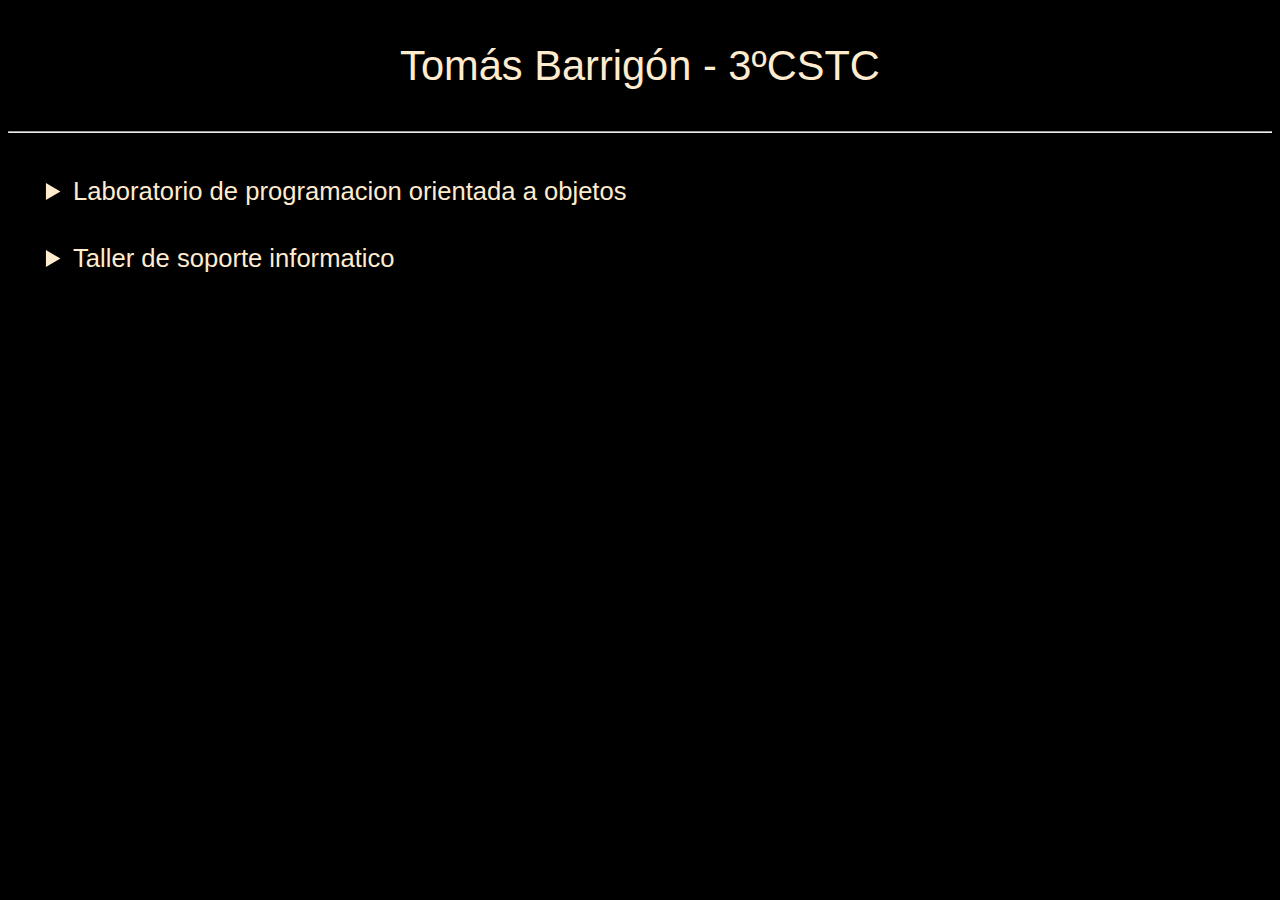
<file: PaginaIPM/index.html>
<!doctype html>
<html lang="en">
<head>
  <meta charset="utf-8">
  <title>Trabajos</title>
  <meta name="description" content="Pagina con trabajos de materias">
  <link rel="stylesheet" href="EstiloUwU.css">
</head>
<body>
  <p class="Titulo">Tomás Barrigón - 3ºCSTC </p>
  <hr><br><br>
    <details>

        <summary class="Materias">Laboratorio de programacion orientada a objetos</summary>

        <details>
            <summary class="Ejercicios">Ejercicio 1</summary>
            <iframe style="background-color: white", height= "300", width="600" src=""></iframe>
        </details>


        <details>
            <summary class="Ejercicios">Ejercicio 1</summary>
            <iframe style="background-color: white", height= "300", width="600" src=""></iframe>
        </details>


        <details>
            <summary class="Ejercicios">Ejercicio 1</summary>
            <iframe style="background-color: white", height= "300", width="600" src=""></iframe>
        </details>

    </details>

    <details>

        <summary class="Materias">Taller de soporte informatico</summary>

        <details>
            <summary class="Ejercicios">Ejercicio 1</summary>
            <iframe style="background-color: white", height= "300", width="600" src="" title="person.java"></iframe>
        </details>


        <details>
            <summary class="Ejercicios">Ejercicio 1</summary>
            <iframe style="background-color: white", height= "300", width="600" src="" title="person.java"></iframe>
        </details>


        <details>
            <summary class="Ejercicios">Ejercicio 1</summary>
            <iframe style="background-color: white", height= "300", width="600" src="" title="person.java"></iframe>
        </details>

    </details>

</body>
</html>
</file>
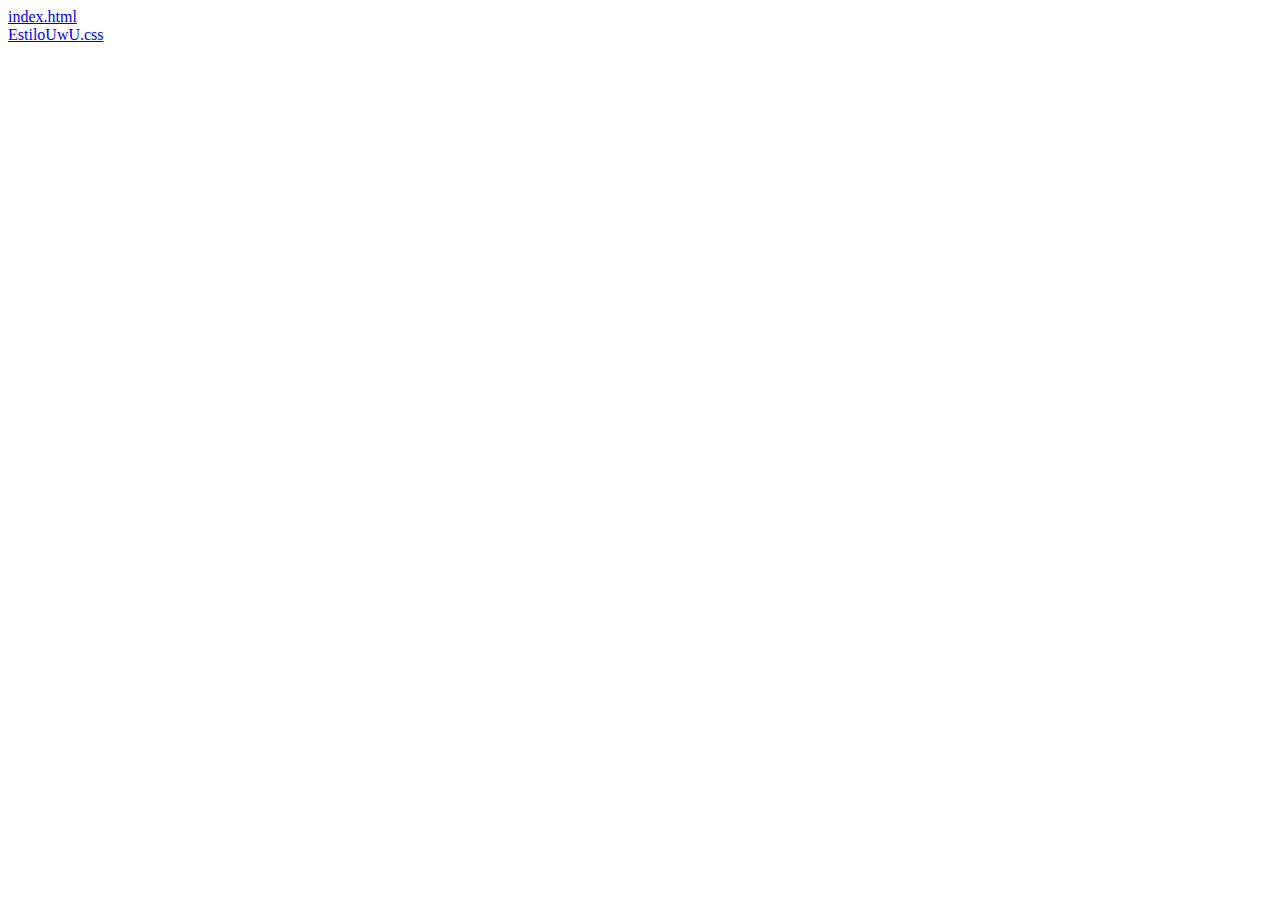
<file: PaginaIPM/exportToHTML/index.html>
<html><head><title>C:\Users\pande\OneDrive\Escritorio\paginardaaaaaaa</title></head><body><a href="index.html.html">index.html</a><br /><a href="EstiloUwU.css.html">EstiloUwU.css</a><br /></body></html>
</file>
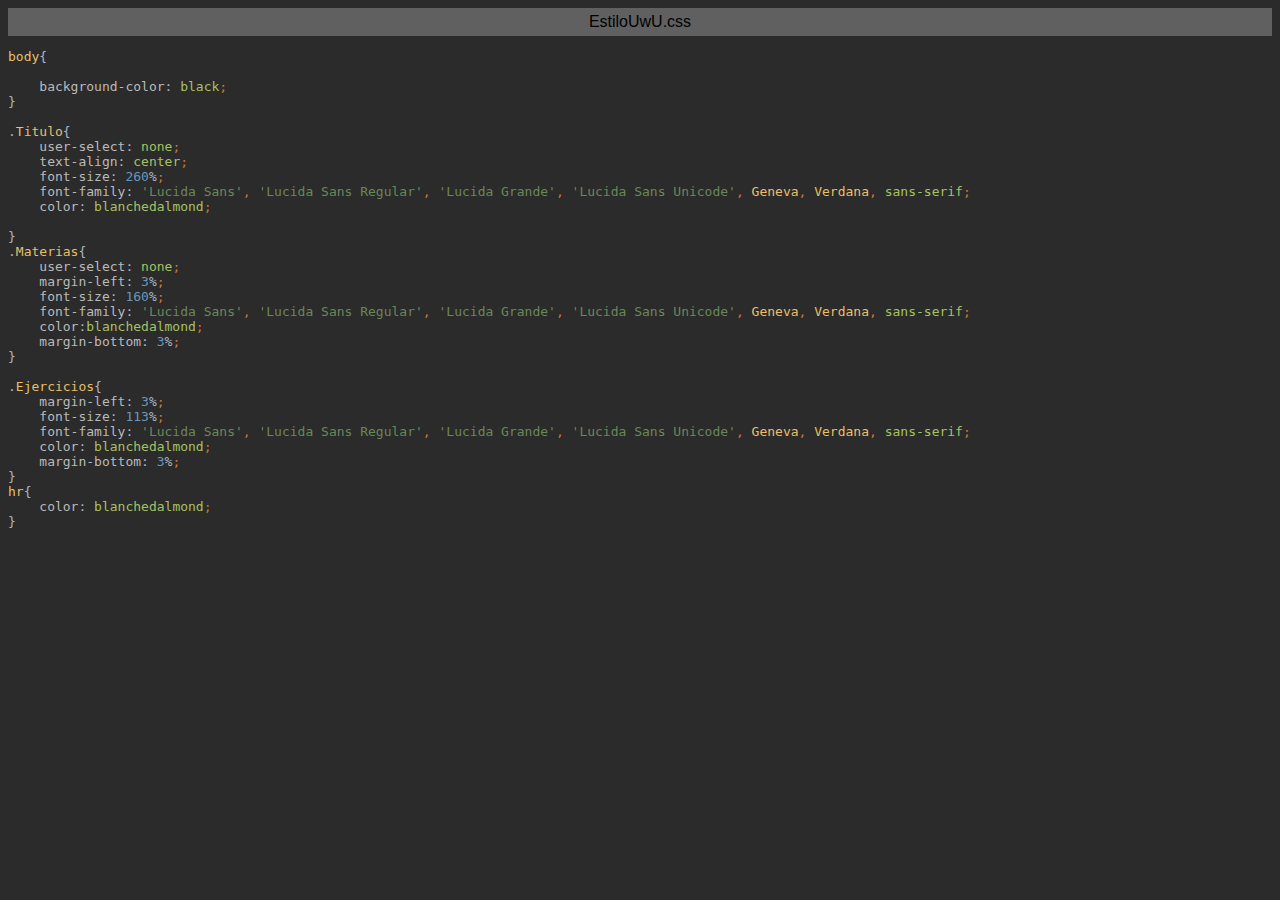
<file: PaginaIPM/exportToHTML/EstiloUwU.css.html>
<html>
<head>
<title>EstiloUwU.css</title>
<meta http-equiv="Content-Type" content="text/html; charset=utf-8">
<style type="text/css">
.s0 { color: #e8bf6a;}
.s1 { color: #a9b7c6;}
.s2 { color: #bababa;}
.s3 { color: #a9b7c6;}
.s4 { color: #a5c261;}
.s5 { color: #cc7832;}
.s6 { color: #6897bb;}
.s7 { color: #6a8759;}
</style>
</head>
<body bgcolor="#2b2b2b">
<table CELLSPACING=0 CELLPADDING=5 COLS=1 WIDTH="100%" BGCOLOR="#606060" >
<tr><td><center>
<font face="Arial, Helvetica" color="#000000">
EstiloUwU.css</font>
</center></td></tr></table>
<pre><span class="s0">body</span><span class="s1">{</span>

    <span class="s2">background-color</span><span class="s3">: </span><span class="s4">black</span><span class="s5">;</span>
<span class="s1">}</span>

<span class="s1">.</span><span class="s0">Titulo</span><span class="s1">{</span>
    <span class="s2">user-select</span><span class="s3">: </span><span class="s4">none</span><span class="s5">;</span>
    <span class="s2">text-align</span><span class="s3">: </span><span class="s4">center</span><span class="s5">;</span>
    <span class="s2">font-size</span><span class="s3">: </span><span class="s6">260</span><span class="s1">%</span><span class="s5">;</span>
    <span class="s2">font-family</span><span class="s3">: </span><span class="s7">'Lucida Sans'</span><span class="s5">, </span><span class="s7">'Lucida Sans Regular'</span><span class="s5">, </span><span class="s7">'Lucida Grande'</span><span class="s5">, </span><span class="s7">'Lucida Sans Unicode'</span><span class="s5">, </span><span class="s0">Geneva</span><span class="s5">, </span><span class="s0">Verdana</span><span class="s5">, </span><span class="s4">sans-serif</span><span class="s5">;</span>
    <span class="s2">color</span><span class="s3">: </span><span class="s4">blanchedalmond</span><span class="s5">;</span>

<span class="s1">}</span>
<span class="s1">.</span><span class="s0">Materias</span><span class="s1">{</span>
    <span class="s2">user-select</span><span class="s3">: </span><span class="s4">none</span><span class="s5">;</span>
    <span class="s2">margin-left</span><span class="s3">: </span><span class="s6">3</span><span class="s1">%</span><span class="s5">;</span>
    <span class="s2">font-size</span><span class="s3">: </span><span class="s6">160</span><span class="s1">%</span><span class="s5">;</span>
    <span class="s2">font-family</span><span class="s3">: </span><span class="s7">'Lucida Sans'</span><span class="s5">, </span><span class="s7">'Lucida Sans Regular'</span><span class="s5">, </span><span class="s7">'Lucida Grande'</span><span class="s5">, </span><span class="s7">'Lucida Sans Unicode'</span><span class="s5">, </span><span class="s0">Geneva</span><span class="s5">, </span><span class="s0">Verdana</span><span class="s5">, </span><span class="s4">sans-serif</span><span class="s5">;</span>
    <span class="s2">color</span><span class="s3">:</span><span class="s4">blanchedalmond</span><span class="s5">;</span>
    <span class="s2">margin-bottom</span><span class="s3">: </span><span class="s6">3</span><span class="s1">%</span><span class="s5">;</span>
<span class="s1">}</span>

<span class="s1">.</span><span class="s0">Ejercicios</span><span class="s1">{</span>
    <span class="s2">margin-left</span><span class="s3">: </span><span class="s6">3</span><span class="s1">%</span><span class="s5">;</span>
    <span class="s2">font-size</span><span class="s3">: </span><span class="s6">113</span><span class="s1">%</span><span class="s5">;</span>
    <span class="s2">font-family</span><span class="s3">: </span><span class="s7">'Lucida Sans'</span><span class="s5">, </span><span class="s7">'Lucida Sans Regular'</span><span class="s5">, </span><span class="s7">'Lucida Grande'</span><span class="s5">, </span><span class="s7">'Lucida Sans Unicode'</span><span class="s5">, </span><span class="s0">Geneva</span><span class="s5">, </span><span class="s0">Verdana</span><span class="s5">, </span><span class="s4">sans-serif</span><span class="s5">;</span>
    <span class="s2">color</span><span class="s3">: </span><span class="s4">blanchedalmond</span><span class="s5">;</span>
    <span class="s2">margin-bottom</span><span class="s3">: </span><span class="s6">3</span><span class="s1">%</span><span class="s5">;</span>
<span class="s1">}</span>
<span class="s0">hr</span><span class="s1">{</span>
    <span class="s2">color</span><span class="s3">: </span><span class="s4">blanchedalmond</span><span class="s5">;</span>
<span class="s1">}</span>
</pre>
</body>
</html>
</file>
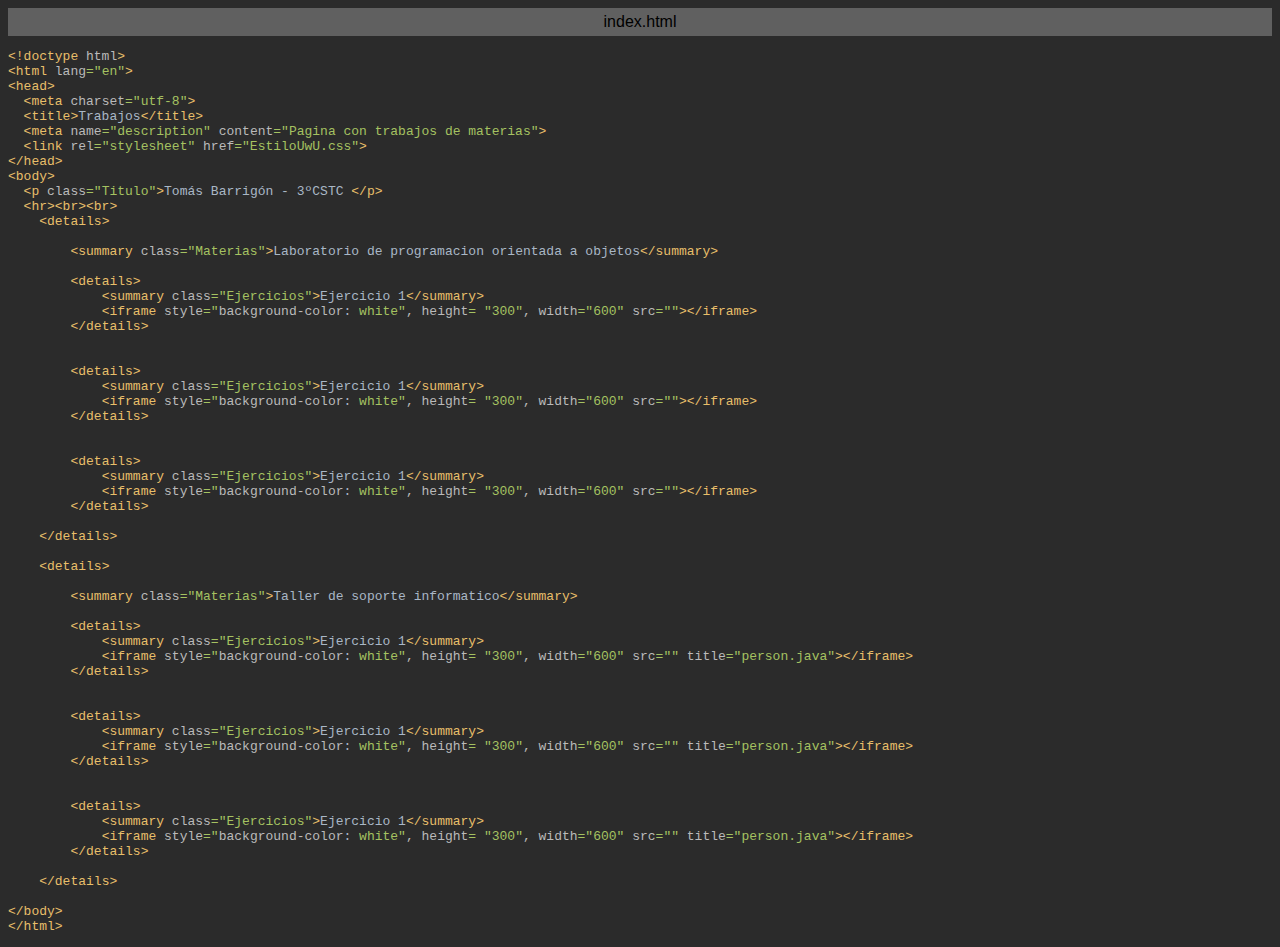
<file: PaginaIPM/exportToHTML/index.html.html>
<html>
<head>
<title>index.html</title>
<meta http-equiv="Content-Type" content="text/html; charset=utf-8">
<style type="text/css">
.s0 { color: #e8bf6a;}
.s1 { color: #a9b7c6;}
.s2 { color: #bababa;}
.s3 { color: #a5c261;}
</style>
</head>
<body bgcolor="#2b2b2b">
<table CELLSPACING=0 CELLPADDING=5 COLS=1 WIDTH="100%" BGCOLOR="#606060" >
<tr><td><center>
<font face="Arial, Helvetica" color="#000000">
index.html</font>
</center></td></tr></table>
<pre><span class="s0">&lt;!doctype </span><span class="s2">html</span><span class="s0">&gt;</span>
<span class="s0">&lt;html </span><span class="s2">lang</span><span class="s3">=&quot;en&quot;</span><span class="s0">&gt;</span>
<span class="s0">&lt;head&gt;</span>
  <span class="s0">&lt;meta </span><span class="s2">charset</span><span class="s3">=&quot;utf-8&quot;</span><span class="s0">&gt;</span>
  <span class="s0">&lt;title&gt;</span><span class="s1">Trabajos</span><span class="s0">&lt;/title&gt;</span>
  <span class="s0">&lt;meta </span><span class="s2">name</span><span class="s3">=&quot;description&quot; </span><span class="s2">content</span><span class="s3">=&quot;Pagina con trabajos de materias&quot;</span><span class="s0">&gt;</span>
  <span class="s0">&lt;link </span><span class="s2">rel</span><span class="s3">=&quot;stylesheet&quot; </span><span class="s2">href</span><span class="s3">=&quot;EstiloUwU.css&quot;</span><span class="s0">&gt;</span>
<span class="s0">&lt;/head&gt;</span>
<span class="s0">&lt;body&gt;</span>
  <span class="s0">&lt;p </span><span class="s2">class</span><span class="s3">=&quot;Titulo&quot;</span><span class="s0">&gt;</span><span class="s1">Tomás Barrigón - 3ºCSTC </span><span class="s0">&lt;/p&gt;</span>
  <span class="s0">&lt;hr&gt;&lt;br&gt;&lt;br&gt;</span>
    <span class="s0">&lt;details&gt;</span>

        <span class="s0">&lt;summary </span><span class="s2">class</span><span class="s3">=&quot;Materias&quot;</span><span class="s0">&gt;</span><span class="s1">Laboratorio de programacion orientada a objetos</span><span class="s0">&lt;/summary&gt;</span>

        <span class="s0">&lt;details&gt;</span>
            <span class="s0">&lt;summary </span><span class="s2">class</span><span class="s3">=&quot;Ejercicios&quot;</span><span class="s0">&gt;</span><span class="s1">Ejercicio 1</span><span class="s0">&lt;/summary&gt;</span>
            <span class="s0">&lt;iframe </span><span class="s2">style</span><span class="s3">=&quot;</span><span class="s2">background-color</span><span class="s1">: </span><span class="s3">white&quot;</span><span class="s2">, height</span><span class="s3">= &quot;300&quot;</span><span class="s2">, width</span><span class="s3">=&quot;600&quot; </span><span class="s2">src</span><span class="s3">=&quot;&quot;</span><span class="s0">&gt;&lt;/iframe&gt;</span>
        <span class="s0">&lt;/details&gt;</span>


        <span class="s0">&lt;details&gt;</span>
            <span class="s0">&lt;summary </span><span class="s2">class</span><span class="s3">=&quot;Ejercicios&quot;</span><span class="s0">&gt;</span><span class="s1">Ejercicio 1</span><span class="s0">&lt;/summary&gt;</span>
            <span class="s0">&lt;iframe </span><span class="s2">style</span><span class="s3">=&quot;</span><span class="s2">background-color</span><span class="s1">: </span><span class="s3">white&quot;</span><span class="s2">, height</span><span class="s3">= &quot;300&quot;</span><span class="s2">, width</span><span class="s3">=&quot;600&quot; </span><span class="s2">src</span><span class="s3">=&quot;&quot;</span><span class="s0">&gt;&lt;/iframe&gt;</span>
        <span class="s0">&lt;/details&gt;</span>


        <span class="s0">&lt;details&gt;</span>
            <span class="s0">&lt;summary </span><span class="s2">class</span><span class="s3">=&quot;Ejercicios&quot;</span><span class="s0">&gt;</span><span class="s1">Ejercicio 1</span><span class="s0">&lt;/summary&gt;</span>
            <span class="s0">&lt;iframe </span><span class="s2">style</span><span class="s3">=&quot;</span><span class="s2">background-color</span><span class="s1">: </span><span class="s3">white&quot;</span><span class="s2">, height</span><span class="s3">= &quot;300&quot;</span><span class="s2">, width</span><span class="s3">=&quot;600&quot; </span><span class="s2">src</span><span class="s3">=&quot;&quot;</span><span class="s0">&gt;&lt;/iframe&gt;</span>
        <span class="s0">&lt;/details&gt;</span>

    <span class="s0">&lt;/details&gt;</span>

    <span class="s0">&lt;details&gt;</span>

        <span class="s0">&lt;summary </span><span class="s2">class</span><span class="s3">=&quot;Materias&quot;</span><span class="s0">&gt;</span><span class="s1">Taller de soporte informatico</span><span class="s0">&lt;/summary&gt;</span>

        <span class="s0">&lt;details&gt;</span>
            <span class="s0">&lt;summary </span><span class="s2">class</span><span class="s3">=&quot;Ejercicios&quot;</span><span class="s0">&gt;</span><span class="s1">Ejercicio 1</span><span class="s0">&lt;/summary&gt;</span>
            <span class="s0">&lt;iframe </span><span class="s2">style</span><span class="s3">=&quot;</span><span class="s2">background-color</span><span class="s1">: </span><span class="s3">white&quot;</span><span class="s2">, height</span><span class="s3">= &quot;300&quot;</span><span class="s2">, width</span><span class="s3">=&quot;600&quot; </span><span class="s2">src</span><span class="s3">=&quot;&quot; </span><span class="s2">title</span><span class="s3">=&quot;person.java&quot;</span><span class="s0">&gt;&lt;/iframe&gt;</span>
        <span class="s0">&lt;/details&gt;</span>


        <span class="s0">&lt;details&gt;</span>
            <span class="s0">&lt;summary </span><span class="s2">class</span><span class="s3">=&quot;Ejercicios&quot;</span><span class="s0">&gt;</span><span class="s1">Ejercicio 1</span><span class="s0">&lt;/summary&gt;</span>
            <span class="s0">&lt;iframe </span><span class="s2">style</span><span class="s3">=&quot;</span><span class="s2">background-color</span><span class="s1">: </span><span class="s3">white&quot;</span><span class="s2">, height</span><span class="s3">= &quot;300&quot;</span><span class="s2">, width</span><span class="s3">=&quot;600&quot; </span><span class="s2">src</span><span class="s3">=&quot;&quot; </span><span class="s2">title</span><span class="s3">=&quot;person.java&quot;</span><span class="s0">&gt;&lt;/iframe&gt;</span>
        <span class="s0">&lt;/details&gt;</span>


        <span class="s0">&lt;details&gt;</span>
            <span class="s0">&lt;summary </span><span class="s2">class</span><span class="s3">=&quot;Ejercicios&quot;</span><span class="s0">&gt;</span><span class="s1">Ejercicio 1</span><span class="s0">&lt;/summary&gt;</span>
            <span class="s0">&lt;iframe </span><span class="s2">style</span><span class="s3">=&quot;</span><span class="s2">background-color</span><span class="s1">: </span><span class="s3">white&quot;</span><span class="s2">, height</span><span class="s3">= &quot;300&quot;</span><span class="s2">, width</span><span class="s3">=&quot;600&quot; </span><span class="s2">src</span><span class="s3">=&quot;&quot; </span><span class="s2">title</span><span class="s3">=&quot;person.java&quot;</span><span class="s0">&gt;&lt;/iframe&gt;</span>
        <span class="s0">&lt;/details&gt;</span>

    <span class="s0">&lt;/details&gt;</span>

<span class="s0">&lt;/body&gt;</span>
<span class="s0">&lt;/html&gt;</span></pre>
</body>
</html>
</file>
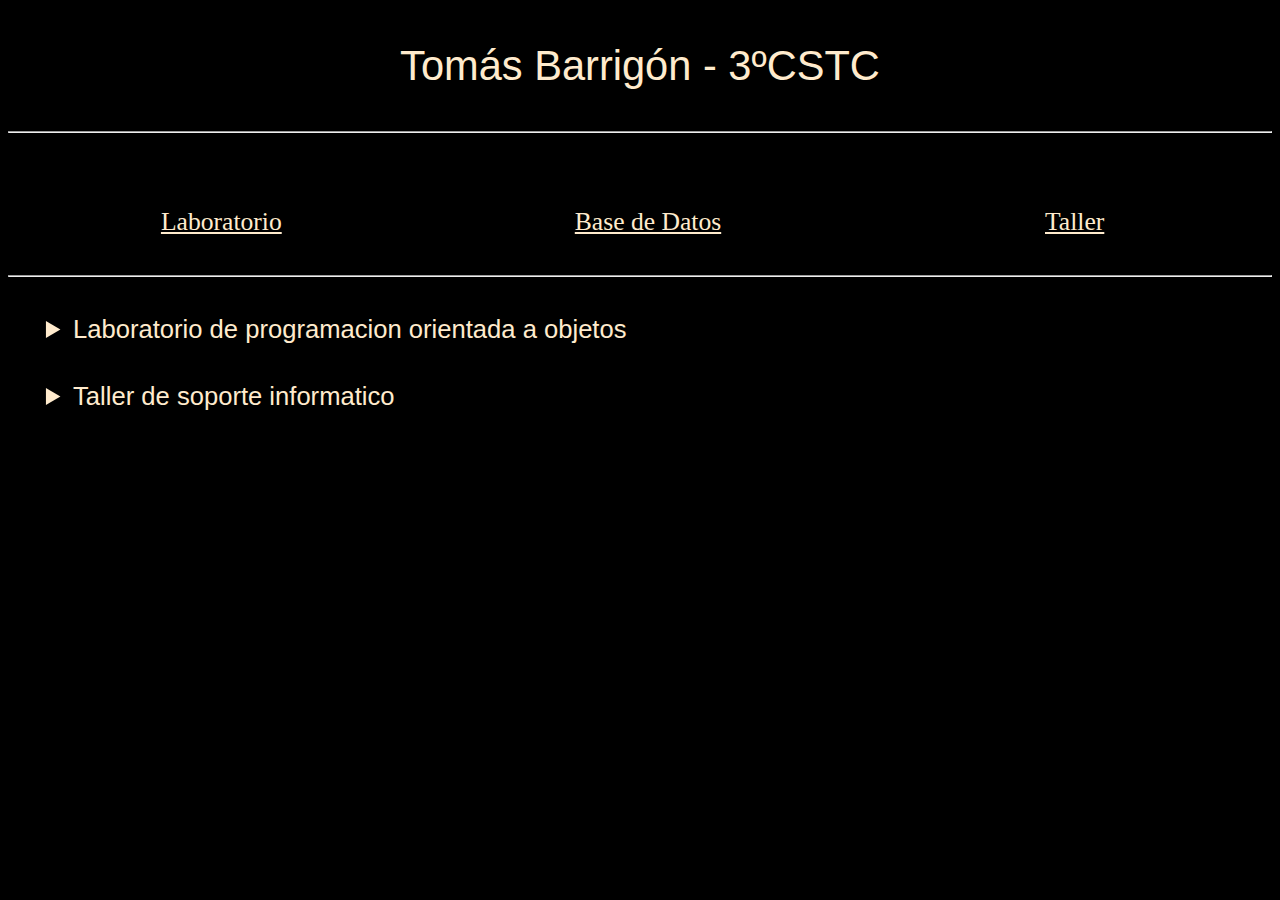
<file: PaginaIPM/PaginaPandelo/pagina.html>
<!doctype html>
<html lang="en">
<head>
  <meta charset="utf-8">
  <title>Trabajos</title>
  <meta name="description" content="Pagina con trabajos de materias">
  <link rel="stylesheet" href="paginacss.css">
  <link rel="icon" href="cookie.jpg" type="image/jpg" sizes="16x16">
</head>
<body>
  <header>
    <p class="Titulo">Tomás Barrigón - 3ºCSTC </p>
  </header>
  <hr><br><br>
  <nav>
    <a class="Links" href="#labo">Laboratorio</a>
    <a class="Links" href="#taller">Base de Datos</a>
    <a class="Links" href="#taller">Taller</a>
  </nav>
  <hr>
    <details>

        <summary style="margin-top: 3%;" id="labo" class="Materias">Laboratorio de programacion orientada a objetos</summary>

        <details>
            <summary class="Ejercicios">Ejercicio 1</summary>
            <iframe style="background-color: white", height= "300", width="600" src=""></iframe>
        </details>


        <details>
            <summary class="Ejercicios">Ejercicio 1</summary>
            <iframe style="background-color: white", height= "300", width="600" src=""></iframe>
        </details>


        <details>
            <summary class="Ejercicios">Ejercicio 1</summary>
            <iframe style="background-color: white", height= "300", width="600" src=""></iframe>
        </details>

    </details>

    <details>

        <summary id="taller" class="Materias">Taller de soporte informatico</summary>

        <details>
            <summary class="Ejercicios">Ejercicio 1</summary>
            <iframe style="background-color: white", height= "300", width="600" src="" title="person.java"></iframe>
        </details>


        <details>
            <summary class="Ejercicios">Ejercicio 1</summary>
            <iframe style="background-color: white", height= "300", width="600" src="" title="person.java"></iframe>
        </details>


        <details>
            <summary class="Ejercicios">Ejercicio 1</summary>
            <iframe style="background-color: white", height= "300", width="600" src="" title="person.java"></iframe>
        </details>

    </details>

</body>
</html>
</file>
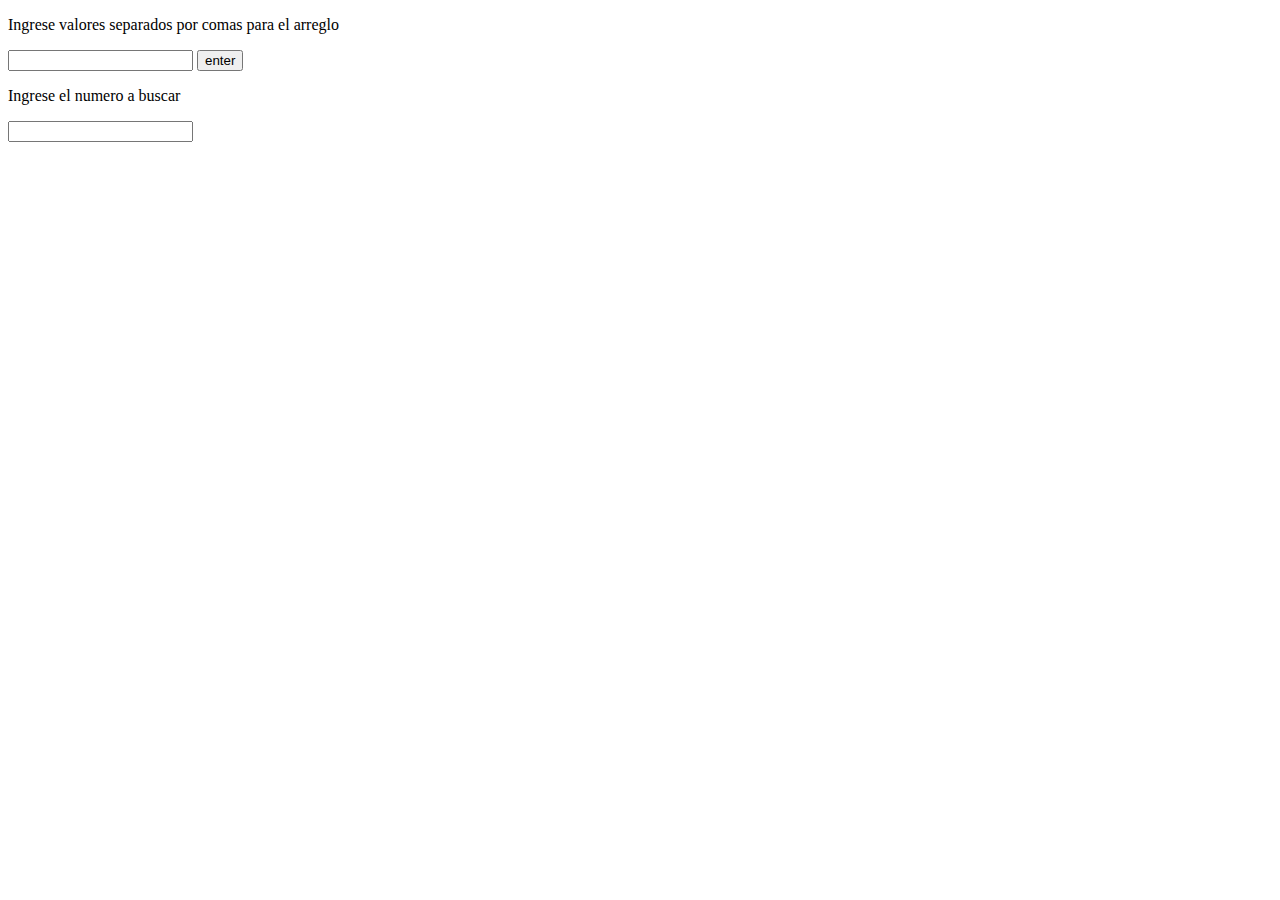
<file: Taller/Tarea 1 de Septiembre/Interfaz grafica apariciones.html>
<!DOCTYPE html>

<html lang="es">
    <head>
        <meta charset="UTF-8">
    </head>
    <body>
        <p>Ingrese valores separados por comas para el arreglo</p>
        <input type="text" id="arreglo">
        <button onclick="cantApariciones()">enter</button>

        <p>Ingrese el numero a buscar</p>
        <input type="number" id="num">

        <script src="Funcion apariciones.js"></script>

        <p id="mostrarApariciones"></p>
    </body>
</html>
</file>
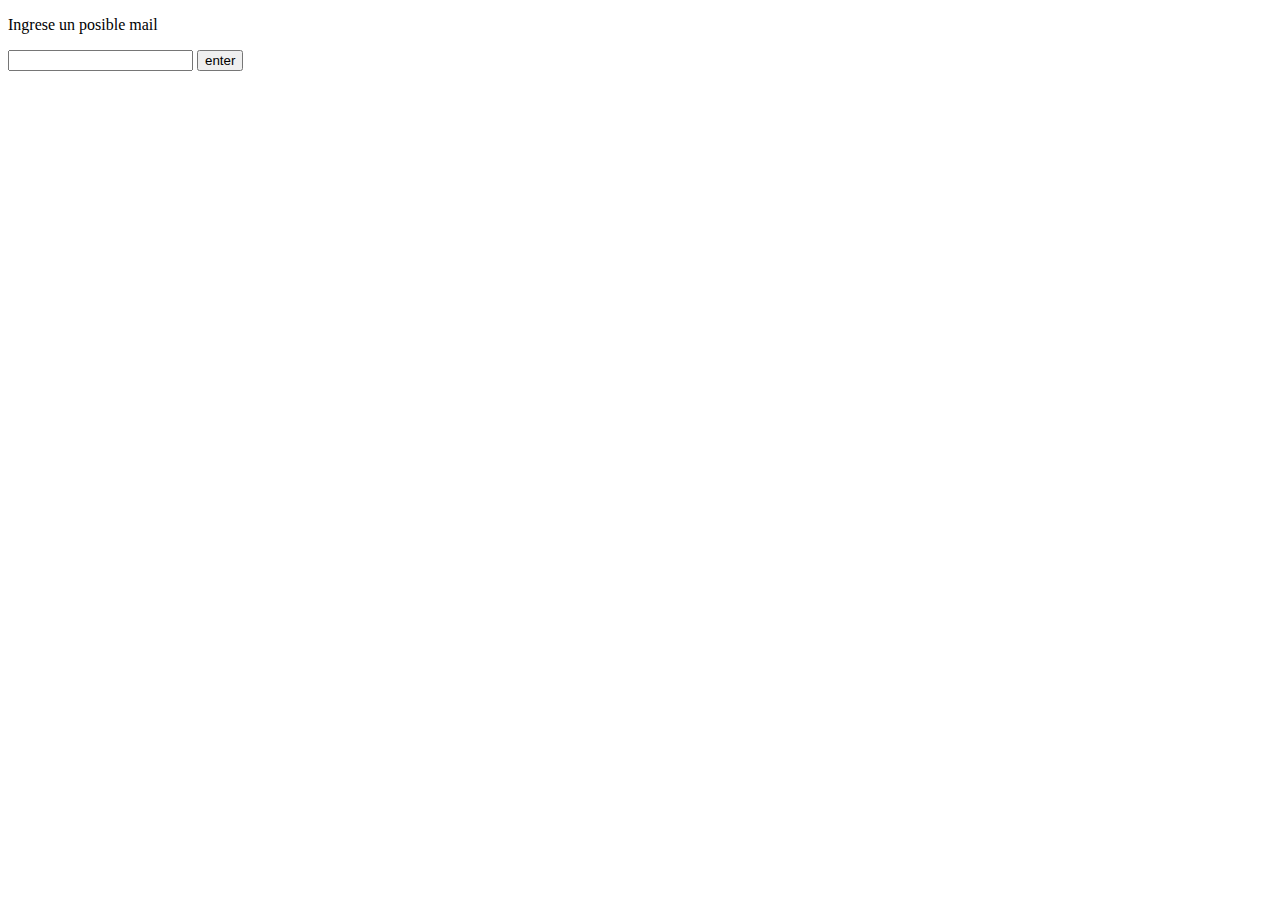
<file: Taller/Tarea 1 de Septiembre/Interfaz grafica mail.html>
<!DOCTYPE html>
<html lang="es">
    <head>
        <meta charset="UTF-8">
    </head>
    <body>
        <p>Ingrese un posible mail</p>
        <input type="text" id="mailPosible">
        <button onclick="posibleMailValido()">enter</button>

        <p id="mostrarMail"></p>

        <script src="Funcion posible mail.js"></script>
    </body>
</html>
</file>
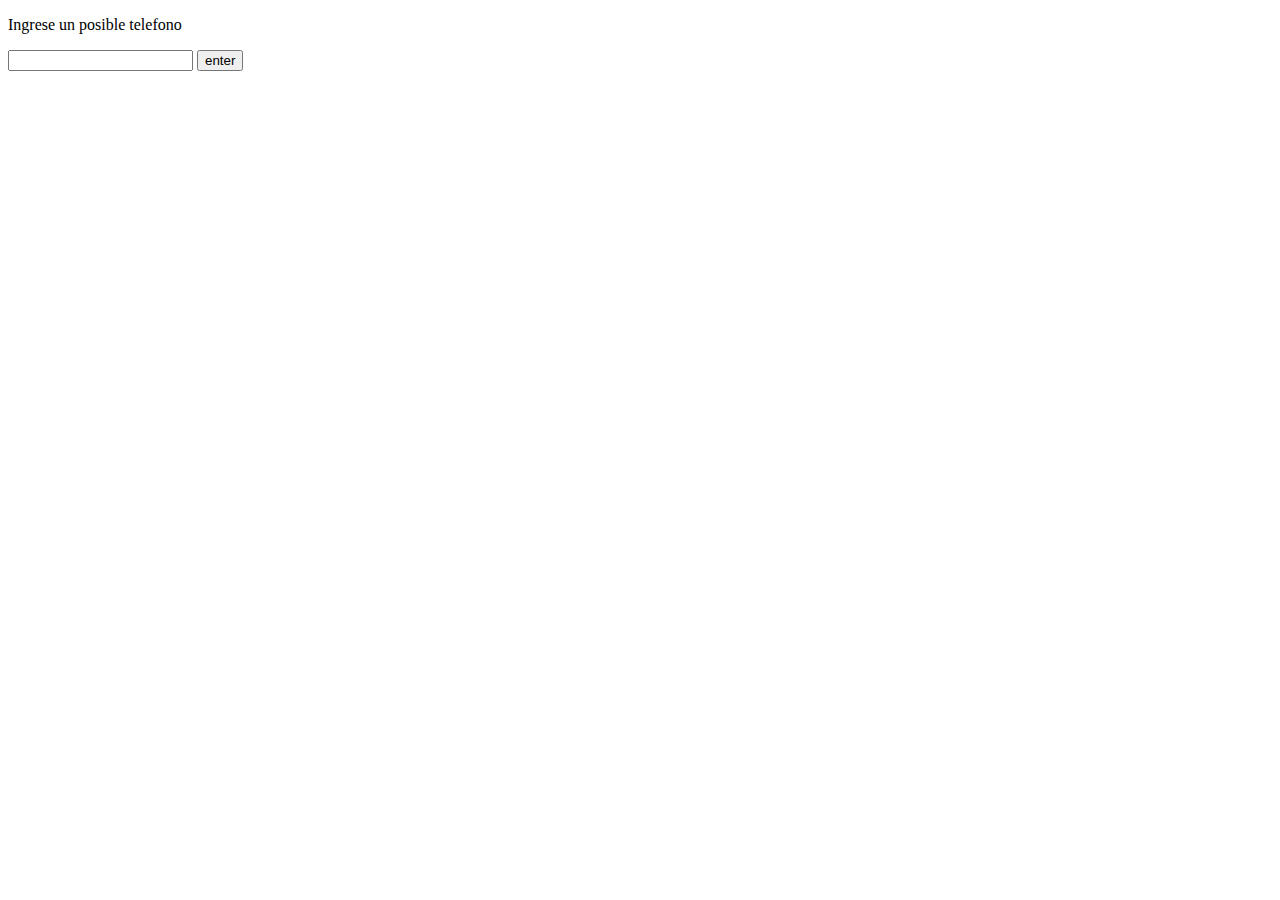
<file: Taller/Tarea 1 de Septiembre/Interfaz grafica telefono.html>
<!DOCTYPE html>
<html lang="es">
    <head>
        <meta charset="UTF-8">
    </head>
    <body>
        <p>Ingrese un posible telefono</p>
        <input type="text" id="telefonoPosible">
        <button onclick="posibleTelefonoValido()">enter</button>

        <p id="mostrarTelefono"></p>

        <script src="Funcion posible telefono.js"></script>
    </body>
</html>
</file>
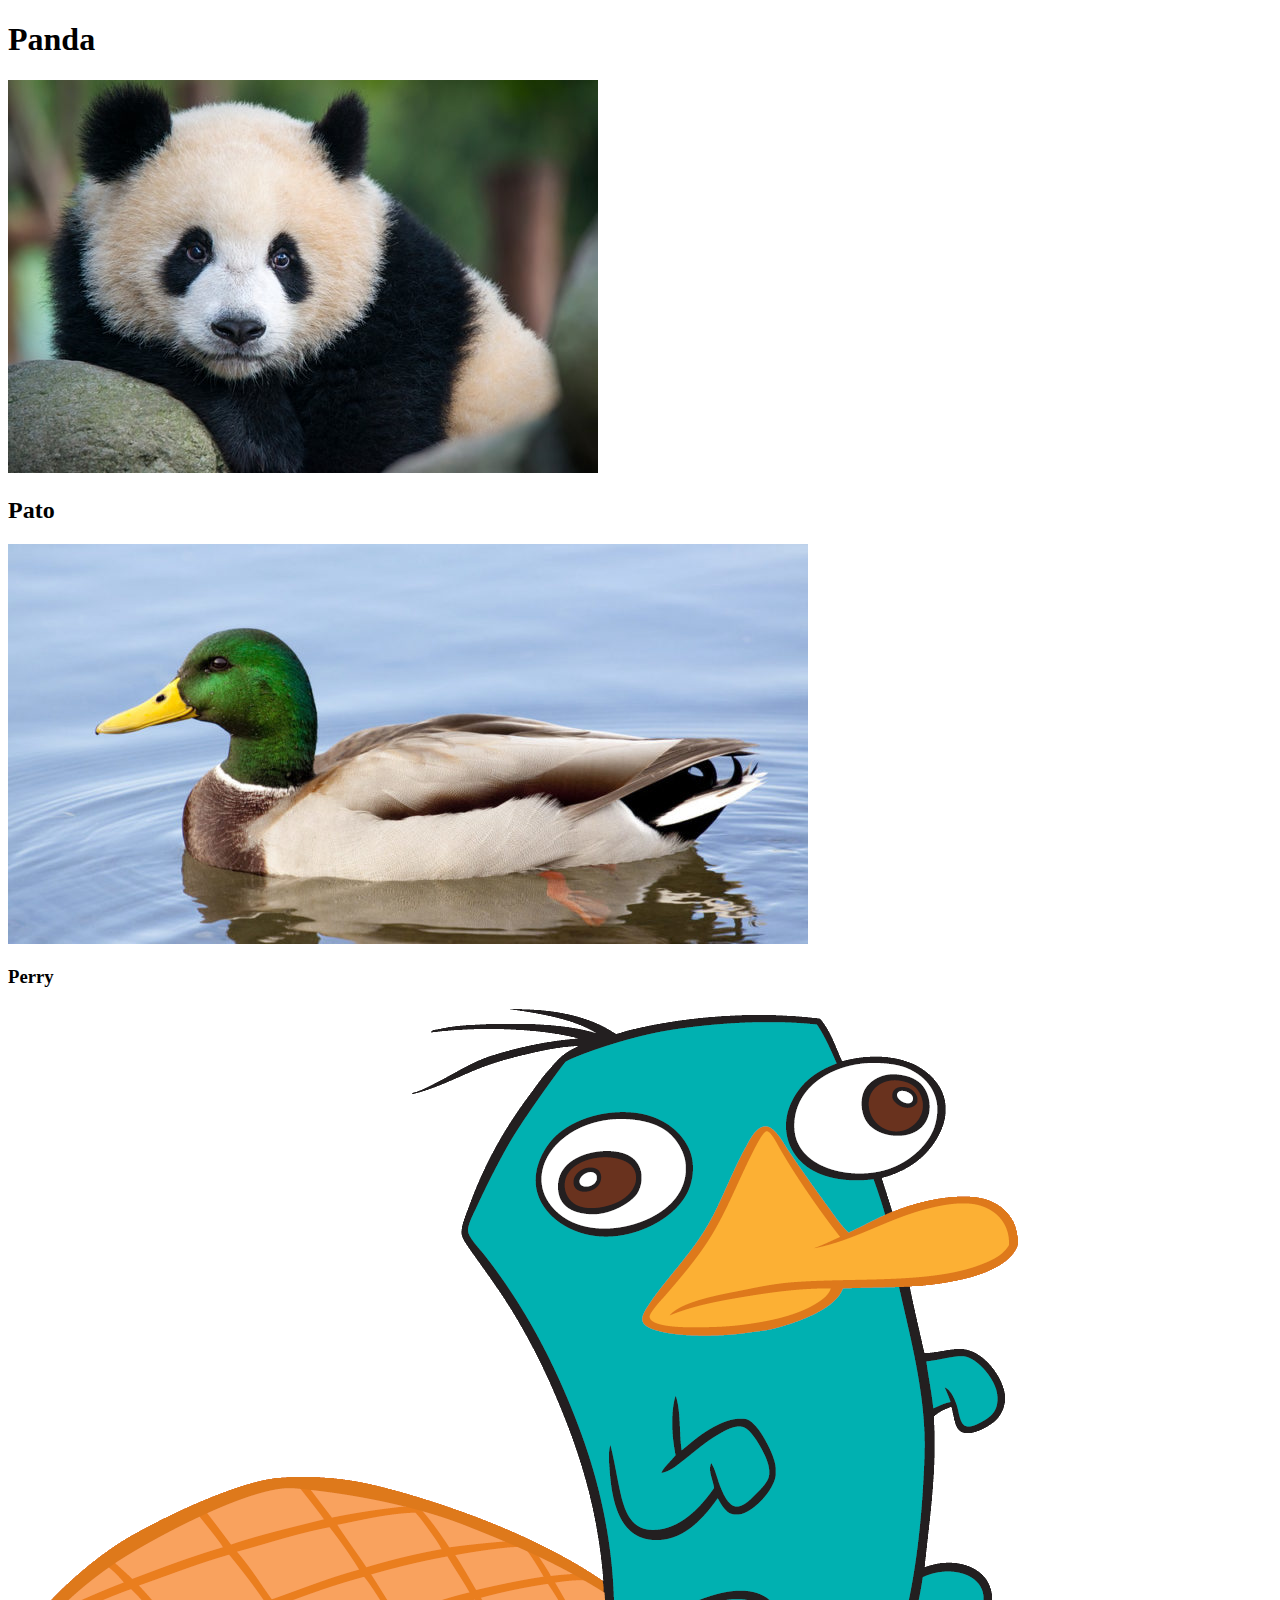
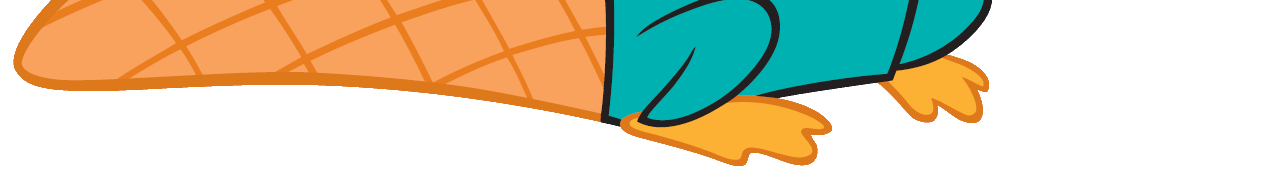
<file: Taller/Tarea 14 abril/Tarea 14 abril.html>
<!DOCTYPE html>
<html lang="en">
<head>
    <meta charset="UTF-8">
    <title>Tarea 14 abril</title>
    <link rel="stylesheet" href="Fuentes.css">
</head>
<body>
<h1>Panda</h1> <img src="Panda.jpg" alt="Panda">
<h2>Pato</h2> <img src="Pato.jpg" alt="Pato">
<h3>Perry</h3> <img src="Perry.png" alt="Perry">
</body>
</html>
</file>
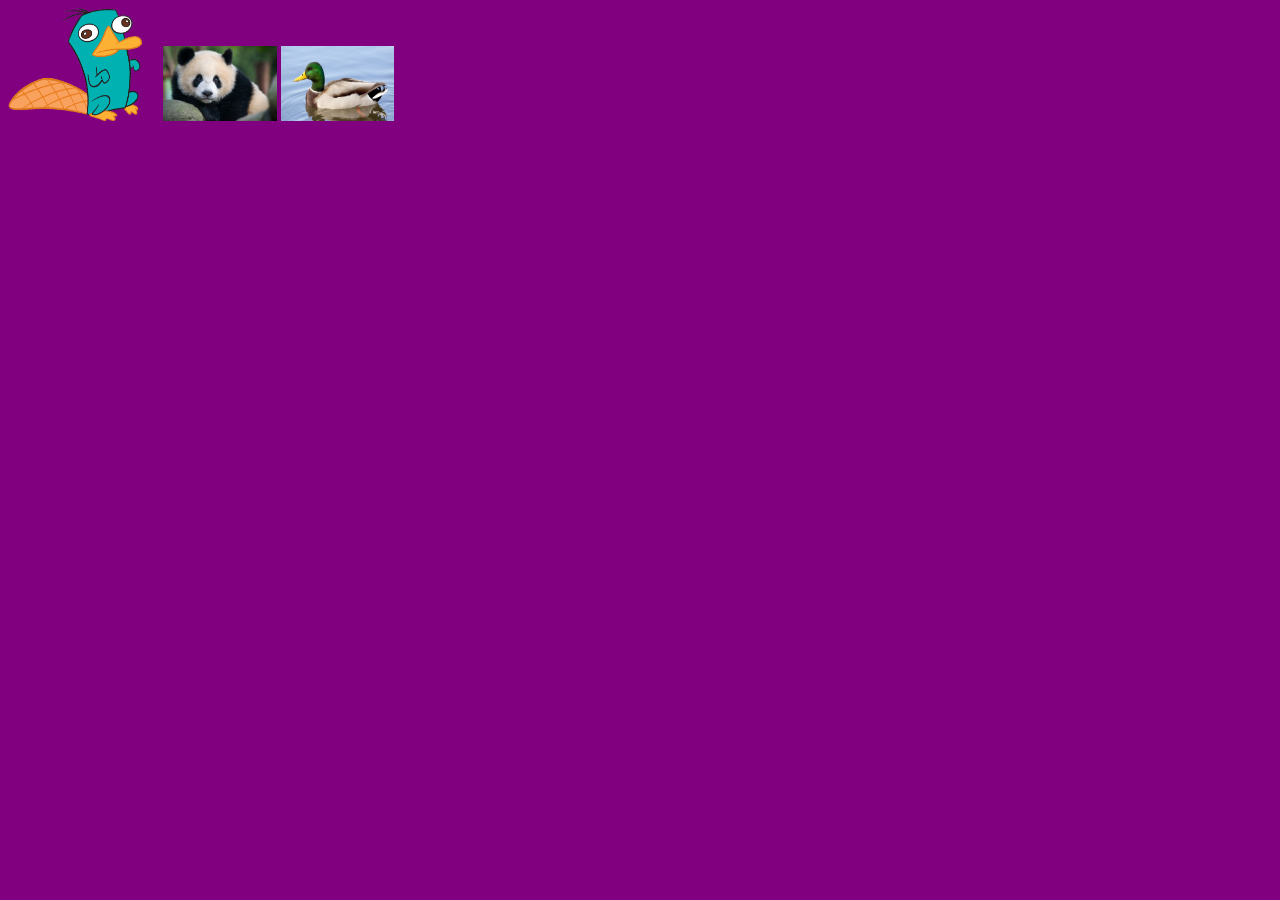
<file: Taller/Tarea 28 de abril/Tarea 28 de abril.html>
<!DOCTYPE html>
<html lang="en">
<head>
  <meta charset="UTF-8">
  <title>Tarea 28 abril</title>
  <link rel="stylesheet" href="Imagenes.css">
</head>
<body>
<img src="Perry.png" alt="Perry" id="nombreDeOtraCategoria">
<img src="Panda.jpg" alt="Panda" class="nombreDeCategoria">
<img src="Pato.jpg" alt="Pato" class="nombreDeCategoria">
</body>
</html>
</file>
<file: PaginaIPM/EstiloUwU.css>
body{

    background-color: black;
}

.Titulo{
    user-select: none;
    text-align: center;
    font-size: 260%;
    font-family: 'Lucida Sans', 'Lucida Sans Regular', 'Lucida Grande', 'Lucida Sans Unicode', Geneva, Verdana, sans-serif;
    color: blanchedalmond;

}
.Materias{
    user-select: none;
    margin-left: 3%;
    font-size: 160%;
    font-family: 'Lucida Sans', 'Lucida Sans Regular', 'Lucida Grande', 'Lucida Sans Unicode', Geneva, Verdana, sans-serif;
    color:blanchedalmond;
    margin-bottom: 3%;
}

.Ejercicios{
    margin-left: 3%;
    font-size: 113%;
    font-family: 'Lucida Sans', 'Lucida Sans Regular', 'Lucida Grande', 'Lucida Sans Unicode', Geneva, Verdana, sans-serif;
    color: blanchedalmond;
    margin-bottom: 3%;
}
hr{
    color: blanchedalmond;
}
</file>
<file: PaginaIPM/PaginaPandelo/paginacss.css>
body{

    background-color: black;
}

.Titulo{
    user-select: none;
    text-align: center;
    font-size: 260%;
    font-family: 'Lucida Sans', 'Lucida Sans Regular', 'Lucida Grande', 'Lucida Sans Unicode', Geneva, Verdana, sans-serif;
    color: blanchedalmond;

}
.Materias{
    user-select: none;
    margin-left: 3%;
    font-size: 160%;
    font-family: 'Lucida Sans', 'Lucida Sans Regular', 'Lucida Grande', 'Lucida Sans Unicode', Geneva, Verdana, sans-serif;
    color:blanchedalmond;
    margin-bottom: 3%;
}

.Ejercicios{
    margin-left: 3%;
    font-size: 113%;
    font-family: 'Lucida Sans', 'Lucida Sans Regular', 'Lucida Grande', 'Lucida Sans Unicode', Geneva, Verdana, sans-serif;
    color: blanchedalmond;
    margin-bottom: 3%;
}
hr{
    color: blanchedalmond;
}
nav a{
    color: blanchedalmond;
    font-size: 160%;
}
nav{
    display: grid;
    width: 100vw;
    height: 10vh;

    align-content: center;
    justify-items: center;
    justify-content: center;
    grid-template-columns: 1fr 1fr 1fr;
}
</file>
<file: Taller/Tarea 14 abril/Fuentes.css>
h1
{
font-family: Agency FB;
}
h2
{
font-family: Calibri;
}
h3
{
font-family: Felix Titling;
}
</file>
<file: Taller/Tarea 28 de abril/Imagenes.css>
#nombreDeOtraCategoria
{
    height: 3cm;
    width: 4cm;
}
.nombreDeCategoria
{
    height: 2cm;
    width: 3cm;
}
body
{
    background-color: purple;
}
</file>
